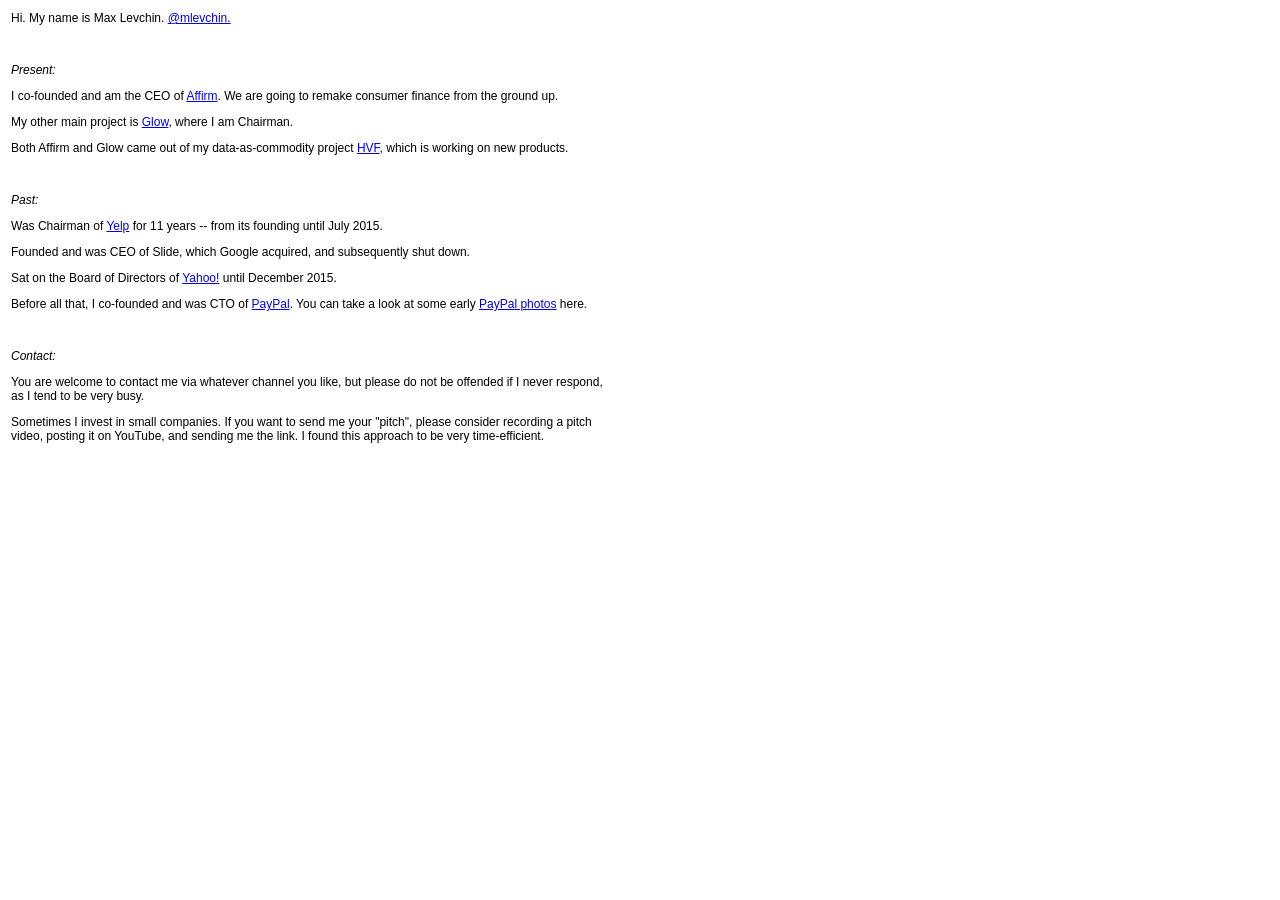
<file: home.html>
<!-- saved from url=(0023)http://www.levchin.com/ -->
<html><head><meta http-equiv="Content-Type" content="text/html; charset=windows-1252"><title>Max Levchin</title></head>
<body class="vsc-initialized">

<table> 
 <tbody><tr>
  <td style="width: 600px; font-size:12px; font-family: sans-serif;">

  <p>Hi. My name is Max Levchin. <a href="http://twitter.com/mlevchin">@mlevchin.</a></p>
  <p><br></p>
  <p><i>Present:</i></p>
  <p>I co-founded and am the CEO of <a href="http://affirm.com/">Affirm</a>. We are going to remake consumer finance from the ground up.</p>
  <p></p>
  <p>My other main project is <a href="http://glowing.com/">Glow</a>, where I am Chairman. </p>

  <p>Both Affirm and Glow came out of my data-as-commodity project <a href="http://hvflabs.com/">HVF</a>, which is working on new products.</p>
  <p><br></p>
  
  <p><i>Past:</i></p>

  <p>Was Chairman of <a href="http://www.yelp.com/">Yelp</a> for 11 years -- from its founding until July 2015.</p>

  <p>Founded and was CEO of Slide, which Google acquired, and subsequently shut down.</p>

  <p>Sat on the Board of Directors of <a href="http://yahoo.com/">Yahoo!</a> until December 2015. </p>

  <p>Before all that, I co-founded and was CTO of <a href="http://www.paypal.com/">PayPal</a>. You can take a look at some early <a href="http://www.levchin.com/paypal-slideshow">PayPal photos</a> here.  
  </p>
  <p><br></p>

  <p><i>Contact:</i></p>
  <p>You are welcome to contact me via whatever channel you like, but please do not be offended if I never respond, as I tend to be very busy.</p>
  <p>Sometimes I invest in small companies. If you want to send me your "pitch", please consider recording a pitch video, posting it on YouTube, and sending me the link. I found this approach to be very time-efficient.</p>
  
  </td>
 </tr>
</tbody></table>



</body></html>
</file>
